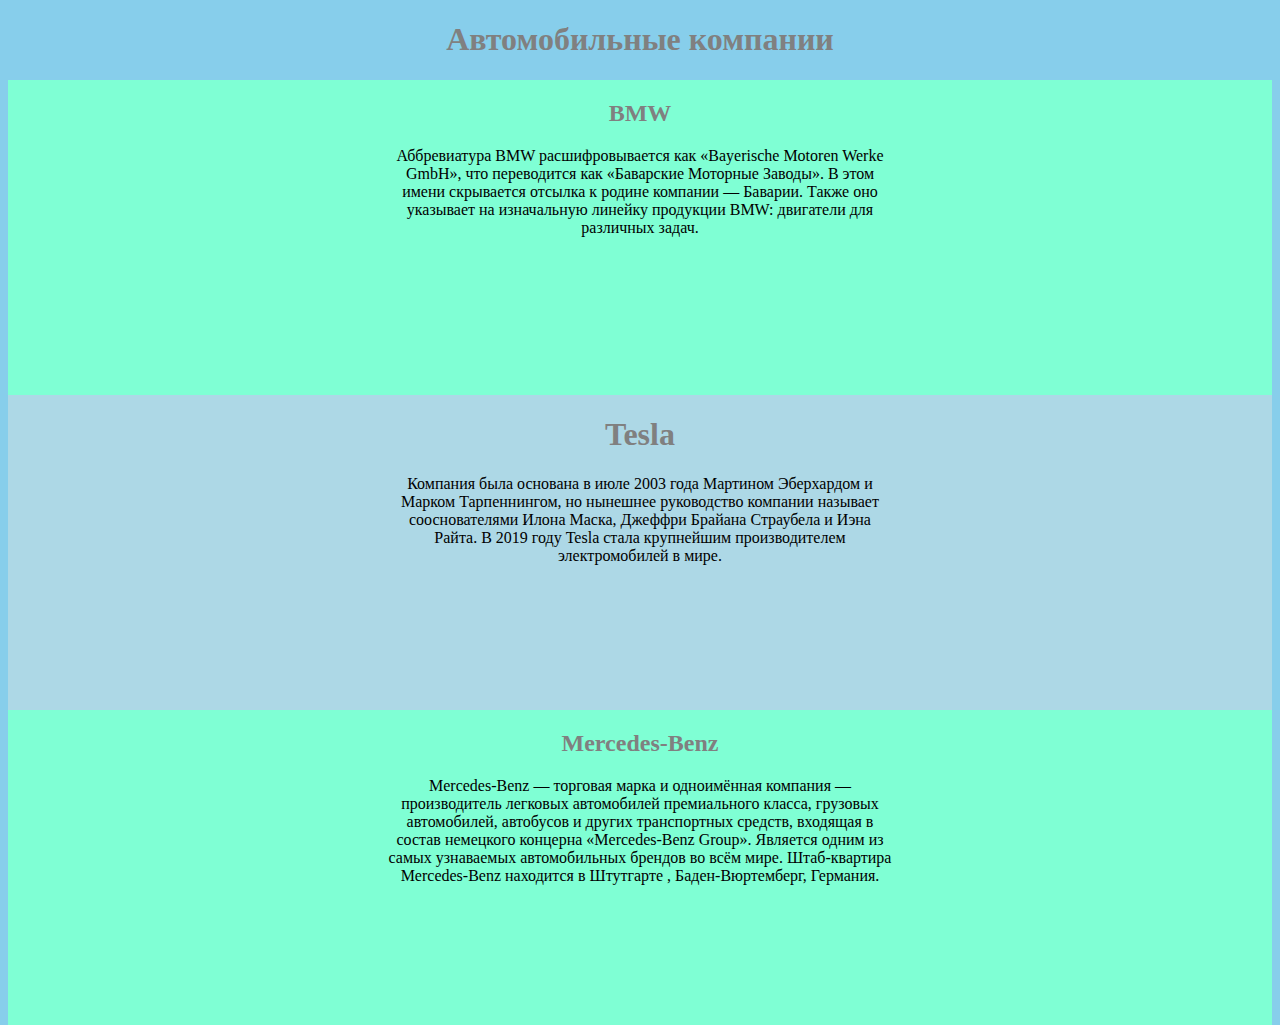
<file: 9 yrok.html>
<!DOCTYPE html>
<html lang="en">
<head>
	<meta charset="UTF-8">
	<meta name="viewport" content="width=device-width, initial-scale=1.0">
	<title>Автомобильные компании</title>
	<style type="text/css">
		body{
			background-color: skyblue;
		}
		h1 {
			text-align: center;
			color: grey;
		}
		h2{
			text-align: center;
			color: grey;			
		}
		.box1 {
			background-color: aquamarine;
			float: left;
		}
		.video_left {
			border-radius: 15px;
			float: left;
			width: 30%;
		}
		.karta_right {
			border-radius: 15px;
			float: right;
			width: 30%;
			height: 315px;
		}
		.text{
			text-align: center;
			float: left;
			width: 40%;
		}
		.box2 {
			background-color: lightblue;
			float: left;
		}
		.video_right{
			border-radius: 15px;
			float: right;
			width: 30%;
			height: 315px;			
		}	
		.karta_left{
			border-radius: 15px;
			float: left;
			width: 30%;
			height: 315px;			
		}	
	</style>
</head>
<body>
	<h1>Автомобильные компании</h1>
	<div class="box1">
		<iframe class="video_left" width="560" height="315" src="https://www.youtube.com/embed/vQXvyV0zIP4?si=TZgoj0IVYgGAjYIM" title="YouTube video player" frameborder="0" allow="accelerometer; autoplay; clipboard-write; encrypted-media; gyroscope; picture-in-picture; web-share" allowfullscreen></iframe>
		<div class="text">
			<h2>BMW</h2>
			<p>Аббревиатура BMW расшифровывается как «Bayerische Motoren Werke GmbH», что переводится как «Баварские Моторные Заводы». В этом имени скрывается отсылка к родине компании — Баварии. Также оно указывает на изначальную линейку продукции BMW: двигатели для различных задач.</p>
		</div>	
	<iframe class="karta_right" src="https://www.google.com/maps/embed?pb=!1m18!1m12!1m3!1d2908.428794142454!2d76.90106217520743!3d43.20049488159421!2m3!1f0!2f0!3f0!3m2!1i1024!2i768!4f13.1!3m3!1m2!1s0x388368bb1fa896f7%3A0x8f7f7abd8cce48f1!2zQk1XINCyINCa0LDQt9Cw0YXRgdGC0LDQvdC1!5e0!3m2!1sru!2skz!4v1710671652571!5m2!1sru!2skz" width="600" height="450" style="border:0;" allowfullscreen="" loading="lazy" referrerpolicy="no-referrer-when-downgrade"></iframe>
	</div>

	<div class="box2">
		<iframe class="karta_left" src="https://www.google.com/maps/embed?pb=!1m18!1m12!1m3!1d2906.4971410253734!2d76.94619287520995!3d43.24100167899457!2m3!1f0!2f0!3f0!3m2!1i1024!2i768!4f13.1!3m3!1m2!1s0x38836fa25a775ca3%3A0x9d36838541908ec8!2sTesla%20education!5e0!3m2!1sru!2skz!4v1710672318383!5m2!1sru!2skz" width="600" height="450" style="border:0;" allowfullscreen="" loading="lazy" referrerpolicy="no-referrer-when-downgrade"></iframe>
		<div class="text">
			<h1>Tesla</h1>
			<p>Компания была основана в июле 2003 года Мартином Эберхардом и Марком Тарпеннингом, но нынешнее руководство компании называет сооснователями Илона Маска, Джеффри Брайана Страубела и Иэна Райта. В 2019 году Tesla стала крупнейшим производителем электромобилей в мире.</p>
		</div>
		<iframe class="video_right" width="560" height="315" src="https://www.youtube.com/embed/TdrSjTLcyX8?si=Ev7VIcSyz_LqOWDP" title="YouTube video player" frameborder="0" allow="accelerometer; autoplay; clipboard-write; encrypted-media; gyroscope; picture-in-picture; web-share" allowfullscreen></iframe>
	</div>
	<div>
		<div class="box1">
		<iframe class="video_left" width="560" height="315" src="https://www.youtube.com/embed/J7LueobArWw?si=Qb-ocKl21_HrR69D" title="YouTube video player" frameborder="0" allow="accelerometer; autoplay; clipboard-write; encrypted-media; gyroscope; picture-in-picture; web-share" allowfullscreen></iframe>
		<div class="text">
			<h2>Mercedes-Benz</h2>
			<p>Mercedes-Benz — торговая марка и одноимённая компания — производитель легковых автомобилей премиального класса, грузовых автомобилей, автобусов и других транспортных средств, входящая в состав немецкого концерна «Mercedes-Benz Group». Является одним из самых узнаваемых автомобильных брендов во всём мире. Штаб-квартира Mercedes-Benz находится в Штутгарте , Баден-Вюртемберг, Германия.</p>
		</div>	
		<iframe class="karta_right" src="https://www.google.com/maps/embed?pb=!1m18!1m12!1m3!1d2902.649223666571!2d76.95514467521495!3d43.32160197381584!2m3!1f0!2f0!3f0!3m2!1i1024!2i768!4f13.1!3m3!1m2!1s0x38836ce485125d87%3A0x3d5ef42e3f02c9fd!2zTWVyY2VkZXMtQmVueiDCq9CT0L7Qu9GD0LHQsNGPINC30LLQtdC30LTQsCDQmtCw0LfQsNGF0YHRgtCw0L3QsMK7!5e0!3m2!1sru!2skz!4v1710672651572!5m2!1sru!2skz" width="600" height="450" style="border:0;" allowfullscreen="" loading="lazy" referrerpolicy="no-referrer-when-downgrade"></iframe>
	</div>
</body>
</html>
</file>
